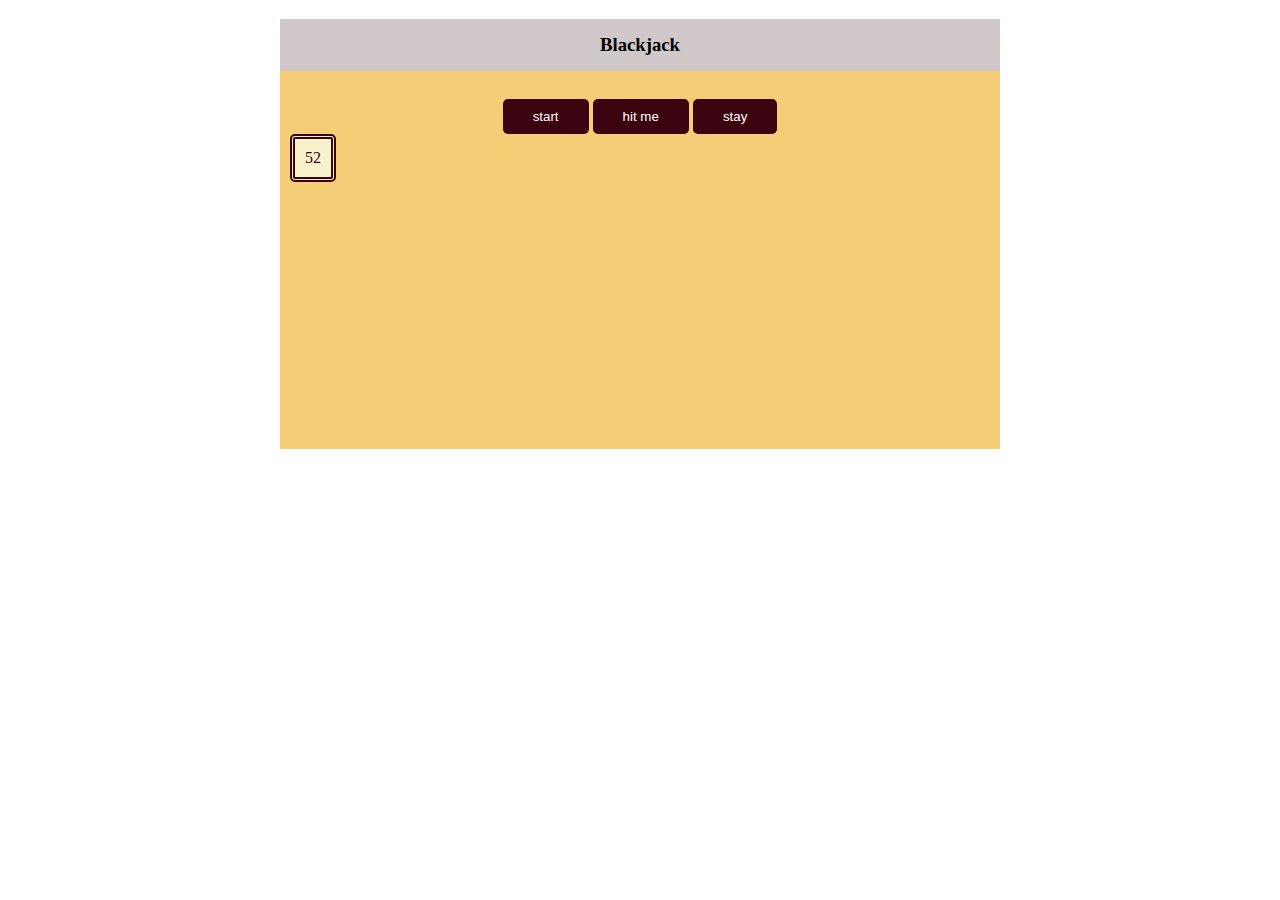
<file: 2_Blackjack/index.html>
<!DOCTYPE html>
<html lang="en">
<head>
    <link rel="stylesheet" href="style.css">
    <!-- <link rel="stylesheet" type="text/css" src="styles. css"/> -->
    <meta charset="UTF-8">
    <meta name="viewport" content="width=device-width, initial-scale=1.0">
    <title>Blackjack</title>
</head>
<body>
    <div class="game">
        <div class="game">
               <h3>Blackjack</h3>
       
       <div class="game-body">
              <div class="game-options">
               <input type="button" id="btnStart" class="btn" value="start" onclick="startblackjack()">
               <input type="button" class="btn" value="hit me" onclick="hitMe()">
               <input type="button" class="btn" value="stay" onclick="stay()">
               </div>
       
                   <div class="status" id="status"></div>
       
               <div id="deck" class="deck">
                   <div id="deckcount">52</div>
               </div>
       
               <div id="players" class="players">
               </div>
       
               <div class="clear"></div>
       </div>
   </div>
</div>
<script>
alert('Let this Blackjack game begin')
</script>
<script src="script.js" async defer></script>
<!-- <script src="script.js"></script> -->
</body>
</html>
</file>
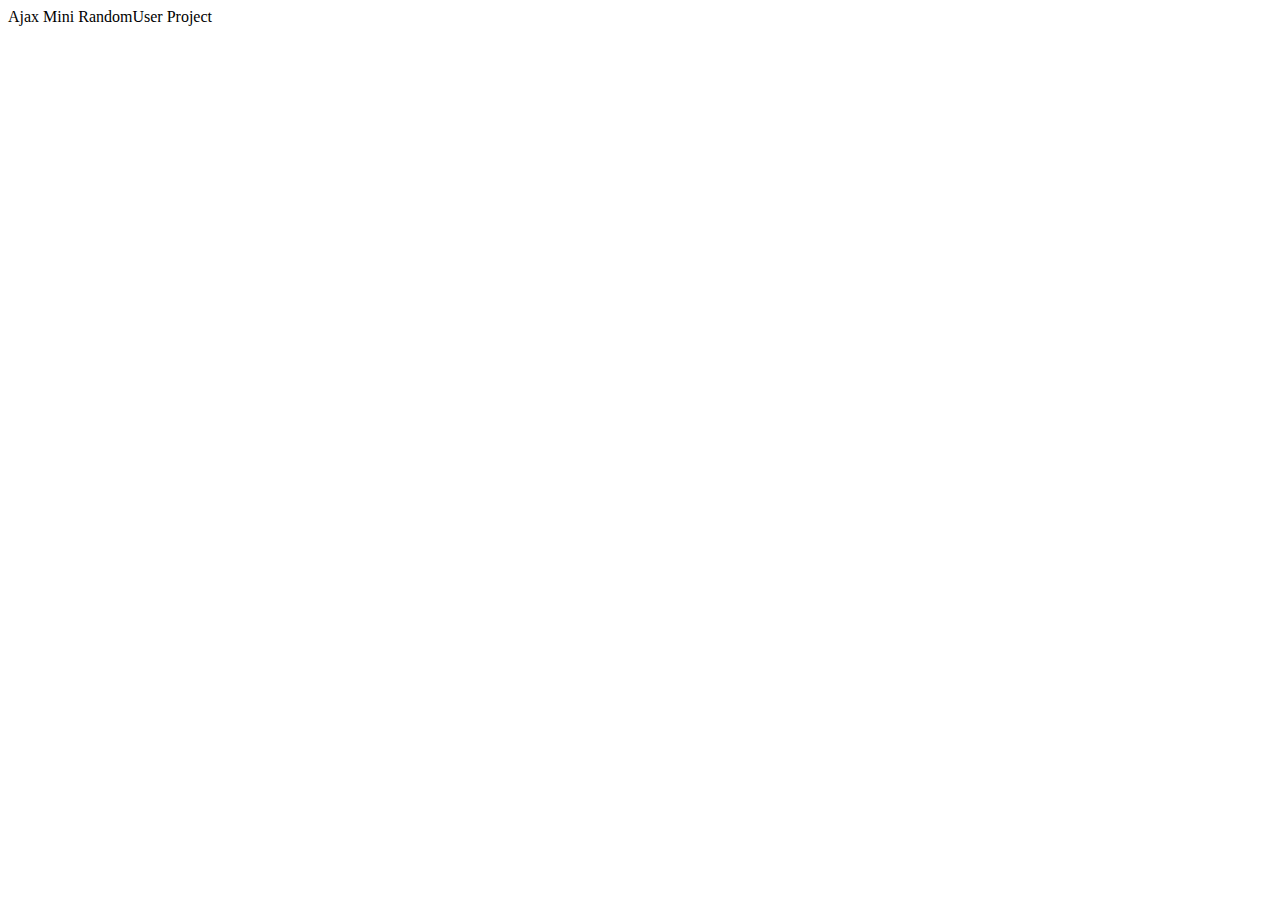
<file: 4_Ajax_mini/index.html>
<!DOCTYPE html>
<html lang="en">
<head>
    <meta charset="UTF-8">
    <meta name="viewport" content="width=device-width, initial-scale=1.0">
    <title>Ajax-mini RandomUser Project</title>
</head>
<body>
    <script src="main.js"></script>
    <script src="./modules/ajax.js"></script>
    <script src="data.json"></script>
    <script>
            ajax("data.json", (r)=>{
        console.log(JSON.parse(r))
    })
    </script>
    <div>Ajax Mini RandomUser Project</div>
    <h3></h3>
    <p></p>

</body>
</html>
</file>
<file: 2_Blackjack/style.css>
.game{
    width: 720px;
    margin: 0 auto;
    background: rgb(245, 205, 118);
    text-align:center;
    min-height:430px;
}

p.round3 {
    border: 2px solid black;
    border-radius: 5px;
}

.btn{
    border:none;
    padding: 10px 30px;
    border-radius:5px;
    cursor:pointer;
}

.btn:hover{
    background:rgb(46, 20, 197);
}

.game h3{
    padding: 15px;
    background: rgb(209, 201, 201);
    color: black;
}

.game .game-body{
    padding: 10px;
}

.game .game-options{
    text-align:center;
}
.game .card{
    width: 40px;
    height: 60px;
    padding: 10px;
    border: solid 10px #808080;
    background-color: rgb(252, 173, 173);
    display: inline-block;
    border-radius: 5px;
    font-size: 10pt;
    text-align: center;
    margin: 3px;
    border:solid 3px;
}

.game .status{
    display: inline-block;
    background: gold;
    border: solid 5px white;
    border-radius: 5px;
    padding: 5px 20px;
    margin: 0 auto;
    margin-top: 10px;
    display:none;
}


.players{
    width: 500px;
    margin: 0 auto;
    margin-top: 20px;
    text-align: center;
}

.player{
    width: 40%;
    border: solid 5px #f5f5f5;
    border-radius: 8px;
    padding: 10px;
    display: inline-block;
    margin:1%;
    vertical-align: top;
    background:#f7f2cc;
}

.player.active{
    border: solid 5px #222;
}

.points{
    text-align: center;
    font-size: 35pt;
    font-weight: bold;
    margin: 10px;
}

.deck{
    float:left;
    background: #f7f2cc;
    color:rgb(59, 3, 15);
    padding: 10px;
    border-radius:5px;
    border: double 5px;
}

.btn{
    background:rgb(59, 3, 15);
    color:white !important;
    border-radius:5px;
}
</file>
